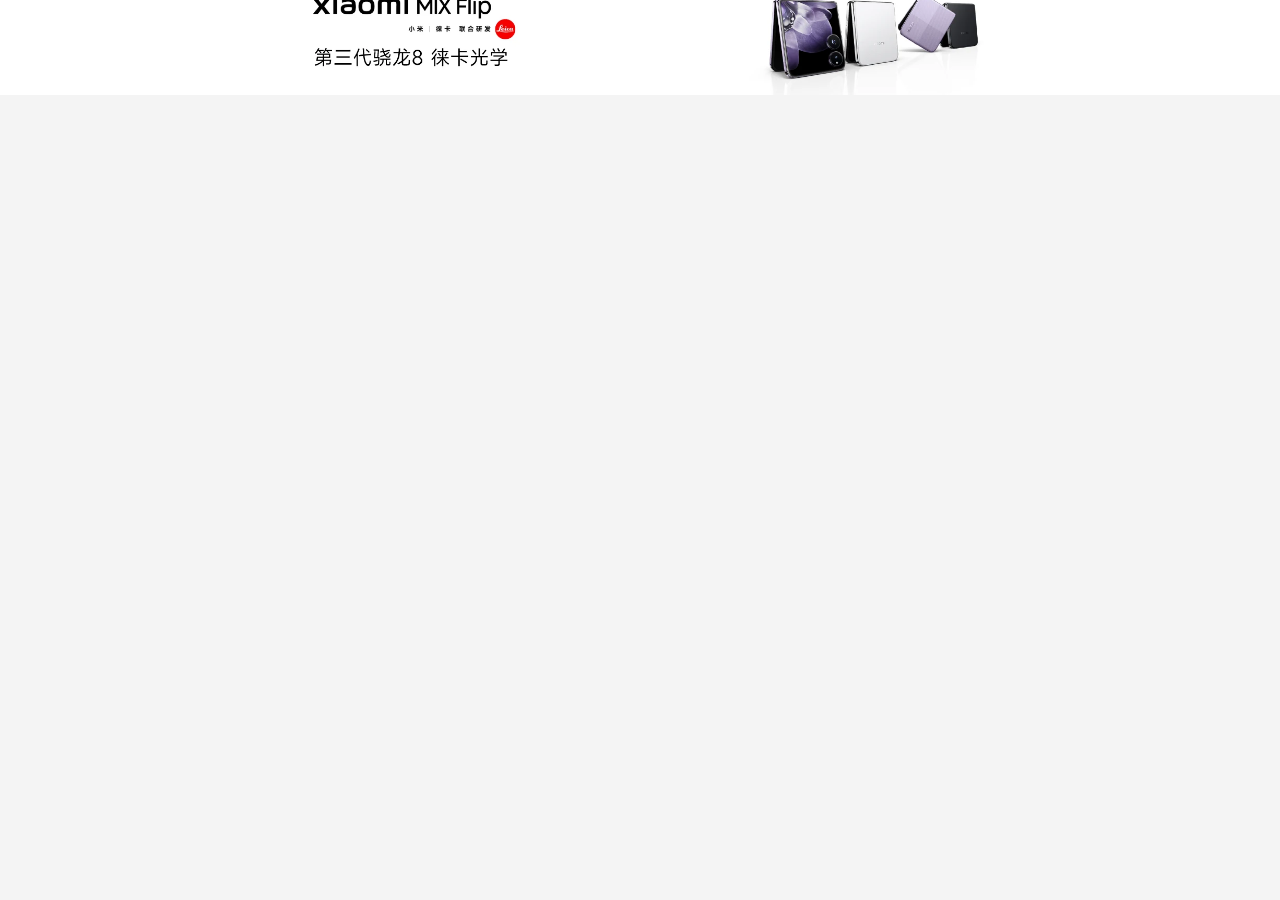
<file: 广告栏/index.html>
<!DOCTYPE html>
<html lang="ch">

<head>
    <meta charset="UTF-8">
    <meta name="viewport" content="width=device-width, initial-scale=1.0">
    <title>小米商城</title>
    <link rel="stylesheet" href="./css/reset.css">
    <link rel="stylesheet" href="./css/mi.css">
</head>

<body>
    <!--顶部广告 start -->
    <div class="header">
        <a href="https://www.mi.com/shop/buy/detail?product_id=20191">
            <img src="./img/【Free Copy】抓取结果_files/TOPad.png" alt="ad">
        </a>
    </div>
    <!-- 顶部广告 end -->
</body>

</html>
</file>
<file: 广告栏/css/mi.css>
/* 顶部广告栏start */
.header {
    width: 100%;
    height: 120px;
    overflow: hidden;
    position: relative;
}

.header img {
    width: 100%;
    position: absolute;
    top: -30px;
}

/* 顶部广告栏end */
</file>
